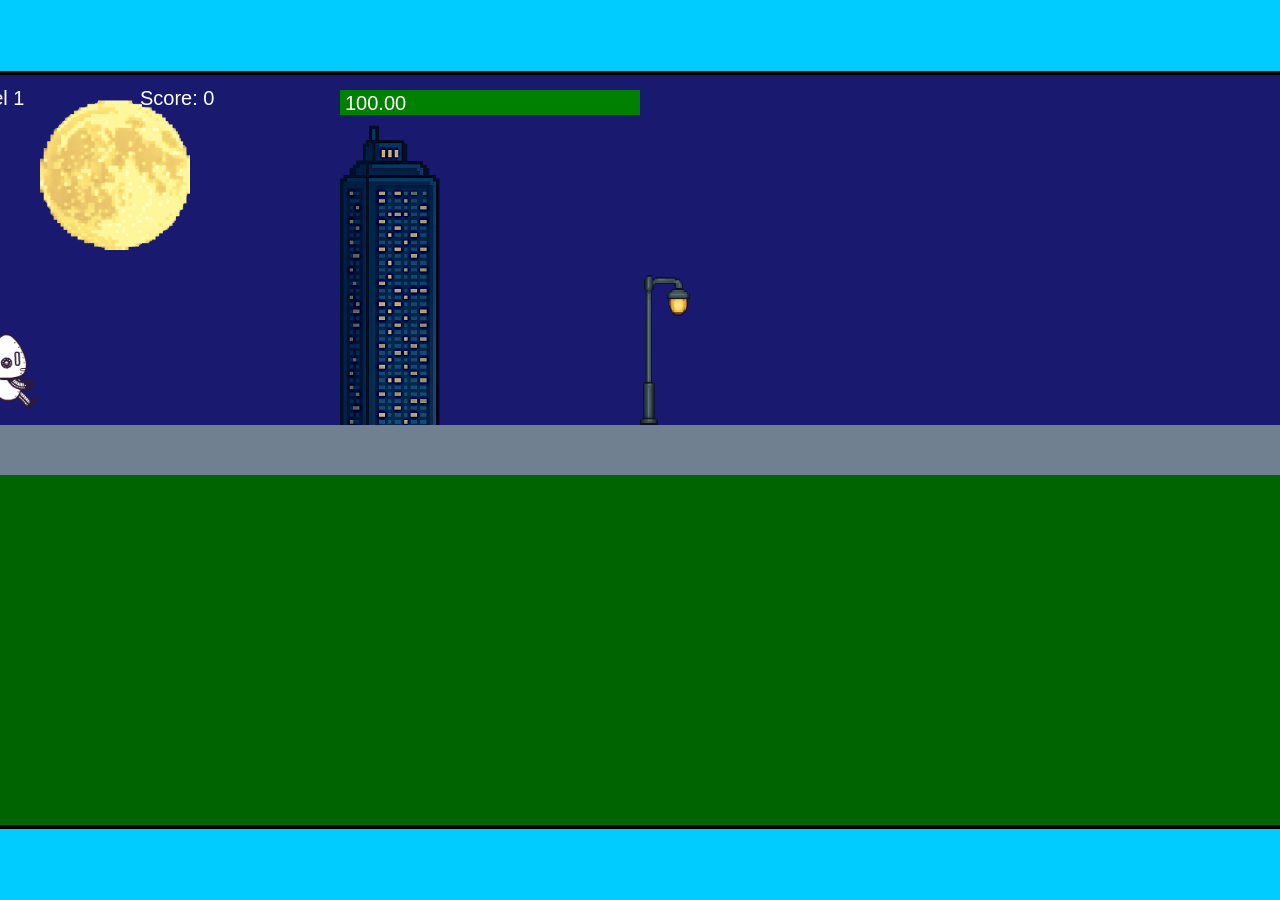
<file: fsd-projects/runtime/index.html>
<!DOCTYPE html>
<html lang="en">
  <head>
    <meta charset="UTF-8" />
    <meta name="viewport" content="width=device-width, initial-scale=1.0" />
    <title>Runtime Neo</title>
    <link rel="stylesheet" href="runtime.css" />
    <script src="https://code.jquery.com/jquery-3.1.0.js"></script>
    <script src="setup.js"></script>
    <script src="levels.js"></script>
    <script src="scenery.js"></script>
    <script src="student.js"></script>
    <script src="main.js"></script>
  </head>
  <body id="body">
    <canvas id="gameCanvas" width="1400" height="750"></canvas>
    <img id="player" src="images/halle.png" />
    <img id="projectile" src="images/projectile.png" />
    <img id="basicPlatform" src="images/interactable/basicPlatform.png" />
    <img id="spikes" src="images/interactable/spikes.png" />
    <img id="bug" src="images/interactable/bug.png" />
    <img id="healthUp" src="images/interactable/healthUp.png" />
    <img id="flag" src="images/interactable/flag.png" />
    <img id="moon" src="images/backgrounds/moon.png" />
    <img id="building" src="images/backgrounds/building.png" />
    <img id="lamp" src="images/backgrounds/lamp.png" />
  </body>
</html>
</file>
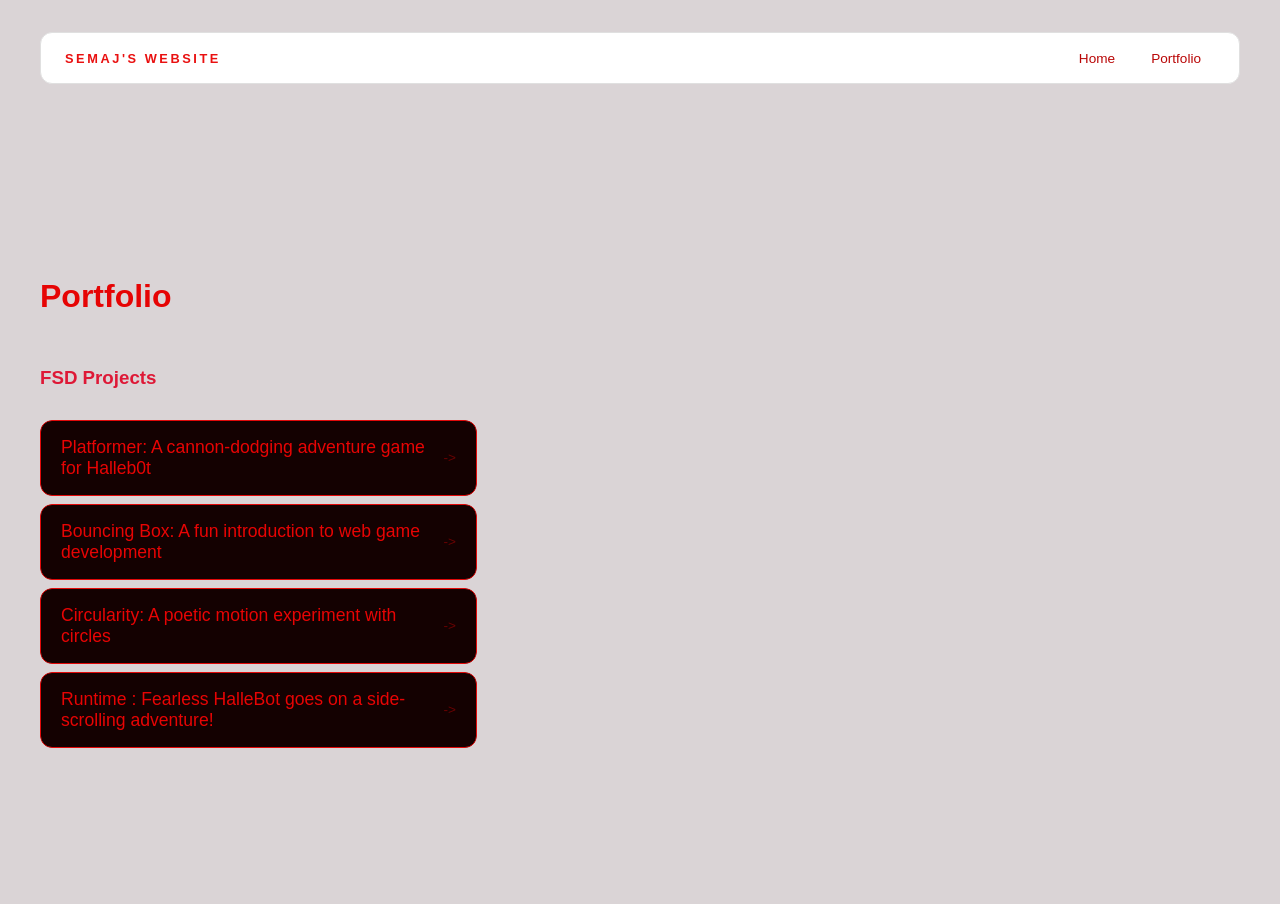
<file: portfolio.html>
<!DOCTYPE html>
<html>

<head>
  <title>Semaj portfolio</title>
  <link rel="stylesheet" href="style.css" />
</head>

<body>
  <!-- All content goes here -->
  <div id="all-contents">
  
      <nav>
        <h1>Semaj's Website</h1>
        <ul id="nav-ul">
          <li class="nav-li">
            <a href="index.html">Home</a>
          </li>
          <li class="nav-li">
            <a href="portfolio.html">Portfolio</a>
          </li>
        </ul>
      </nav>


    

    
      <main>
        <div class="content">
          <h1>Portfolio</h1>
          <h3>FSD Projects</h3>
          <ul id="portfolio">
            <li>
              <a href="fsd-projects/platformer/">Platformer: A cannon-dodging adventure game for Halleb0t</a>
            </li>
            <li>
              <a href="fsd-projects/bouncing-box/">Bouncing Box: A fun introduction to web game development</a>
            </li>
            <li>
              <a href="fsd-projects/circularity/">Circularity: A poetic motion experiment with circles</a>
            </li>
            <li>
              <a href="fsd-projects/runtime/">Runtime : Fearless HalleBot goes on a side-scrolling adventure!</a>
            </li>

          </ul>

          <!-- ASD Projects will go here -->

        </div>
      
  </div>
</body>

</html>
</file>
<file: fsd-projects/runtime/runtime.css>
/* runtime.css */
/* Styles for Runtime Neo auto-runner game */

img {
  display: none;
}

#gameCanvas {
  position: absolute;
  border: 4px solid #000;
  top: 50%;
  left: 50%;
  transform: translate(-50%, -50%);
}

body {
  margin: 0;
  background-color: #00ccff;
  font-family: Arial, sans-serif;
  text-align: center;
  overflow: hidden;
}
</file>
<file: style.css>
* {
  box-sizing: border-box;
}

body {
  margin: 0;
  background: #dad4d6;
  color: #de1836;
  font-family: "Helvetica Neue", Arial, sans-serif;
}

#all-contents {
  max-width: 1500px;
  min-height: 100vh;
  margin: 0 auto;
  padding: 32px 40px;
}
main {
  display: grid;
  grid-template-columns: minmax(220px, 1fr) minmax(420px, 1.6fr);
  align-items: center;
  min-height: calc(100vh - 160px);
  gap: clamp(32px, 5vw, 80px);
}

.sidebar {
  width: 100%;
}

.content {
  display: flex;
  flex-direction: column;
  align-items: flex-start;
  gap: 12px;
}
h2 { color : #f12828; /* bright accent */


  margin: 0;
  font-size: clamp(4rem, 10vw, 7rem);
  line-height: 0.9;
  font-weight: 900;
  letter-spacing: -0.04em;
  text-transform: uppercase;
  color: #000;
}

.content > p {
  margin: 0;
  color: #e00909;
  font-size: 0.9rem;
  text-transform: uppercase;
  letter-spacing: 0.15em;
  line-height: 1.4;
}
#interests ul {
  list-style: none;
  margin: 0;
  padding: 0;
  display: flex;
  flex-wrap: wrap;
  gap: 8px;
}

#interests li {
  color: #555;
  font-size: 1rem;
  font-weight: 600;
  padding: 10px 20px;
  background: #fff;
  border: 1px solid #ddd;
  border-radius: 100px;
  transition:
    background 0.25s ease,
    color 0.25s ease,
    transform 0.25s ease;
  cursor: default;
}

#interests li:hover {
  background: #d90707;
  color: #ec0f0f;
}

nav {
  display: flex;
  justify-content: space-between;
  align-items: center;
  margin-bottom: 48px;
  padding: 16px 24px;
  background: #fff;
  border: 1px solid #e0e0e0;
  border-radius: 12px;
}

nav h1 {
  margin: 0;
  font-size: 0.8rem;
  font-weight: 700;
  text-transform: uppercase;
  letter-spacing: 0.2em;
  color: #e91010;
}

#nav-ul {
  list-style: none;
  display: flex;
  gap: 8px;
  margin: 0;
  padding: 0;
}

.nav-li a {
  color: #b90606;
  text-decoration: none;
  font-size: 0.85rem;
  font-weight: 500;
  padding: 6px 14px;
  border-radius: 8px;
  transition:  
    background 0.25s ease,
    color 0.25s ease;
}

.nav-li a:hover {
  background: #e10000;
  color: #dd0e0e;
}
/* Portfolio styles */
.content h1 {
  color: rgb(230, 4, 4);
}

#portfolio {
  list-style: none;
  margin: 0;
  padding: 0;
  width: 100%;
  display: flex;
  flex-direction: column;
  gap: 8px;
}

#portfolio li {
  border-radius: 12px;
  overflow: hidden;
}

#portfolio a {
  display: flex;
  justify-content: space-between;
  align-items: center;
  text-decoration: none;
  color: #e70404;
  padding: 16px 20px;
  font-size: 1.1rem;
  font-weight: 500;
  background: #140101;
  border: 1px solid #e10909;
  border-radius: 12px;
  transition: background 0.25s ease, color 0.25s ease, transform 0.25s ease;
}

#portfolio a:hover {
  background: #df0909;
  color: #e30808;
  transform: translateX(4px);
}

#portfolio a::after {
  content: "->";
  font-size: 0.85rem;
  opacity: 0.4;
  transition: opacity 0.25s ease;
  white-space: nowrap;
}

#portfolio a:hover::after {
  opacity: 1;
}
</file>
